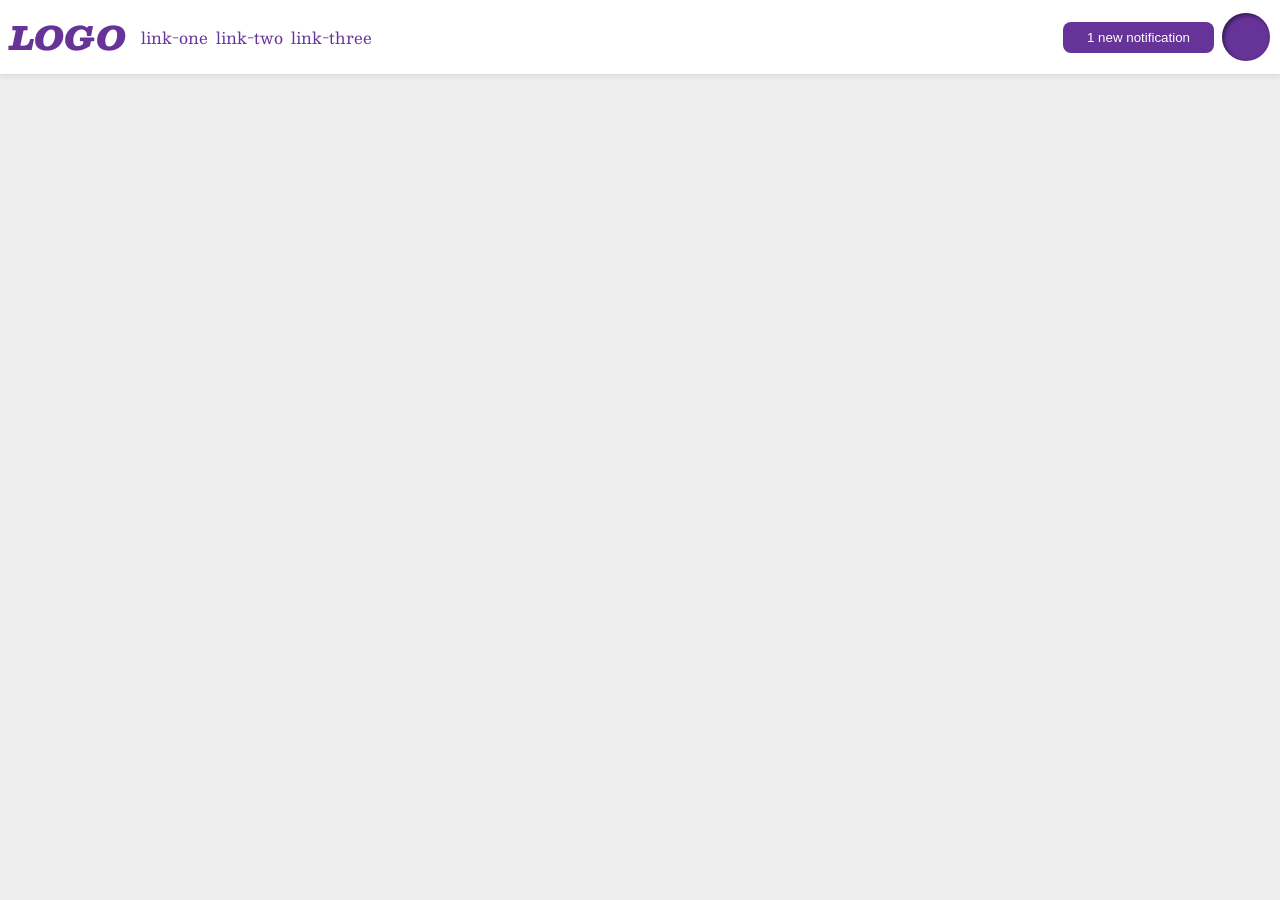
<file: flex/03-flex-header-2/index.html>
<!DOCTYPE html>
<html lang="en">
  <head>
    <meta charset="UTF-8">
    <meta http-equiv="X-UA-Compatible" content="IE=edge">
    <meta name="viewport" content="width=device-width, initial-scale=1.0">
    <title>Flex Header 2</title>
    <link rel="stylesheet" href="style.css">
  </head>
  <body>
    <div class="header">
      <div class="left-side">
        <div class="logo">
          LOGO
        </div>
        <ul class="links">
          <li><a href="https://google.com">link-one</a></li>
          <li><a href="https://google.com">link-two</a></li>
          <li><a href="https://google.com">link-three</a></li>
        </ul>
      </div>
      <div class="right-side">
        <button class="notifications">
          1 new notification
        </button>
        <div class="profile-image"></div>
      </div>
    </div>
  </body>
</html>
</file>
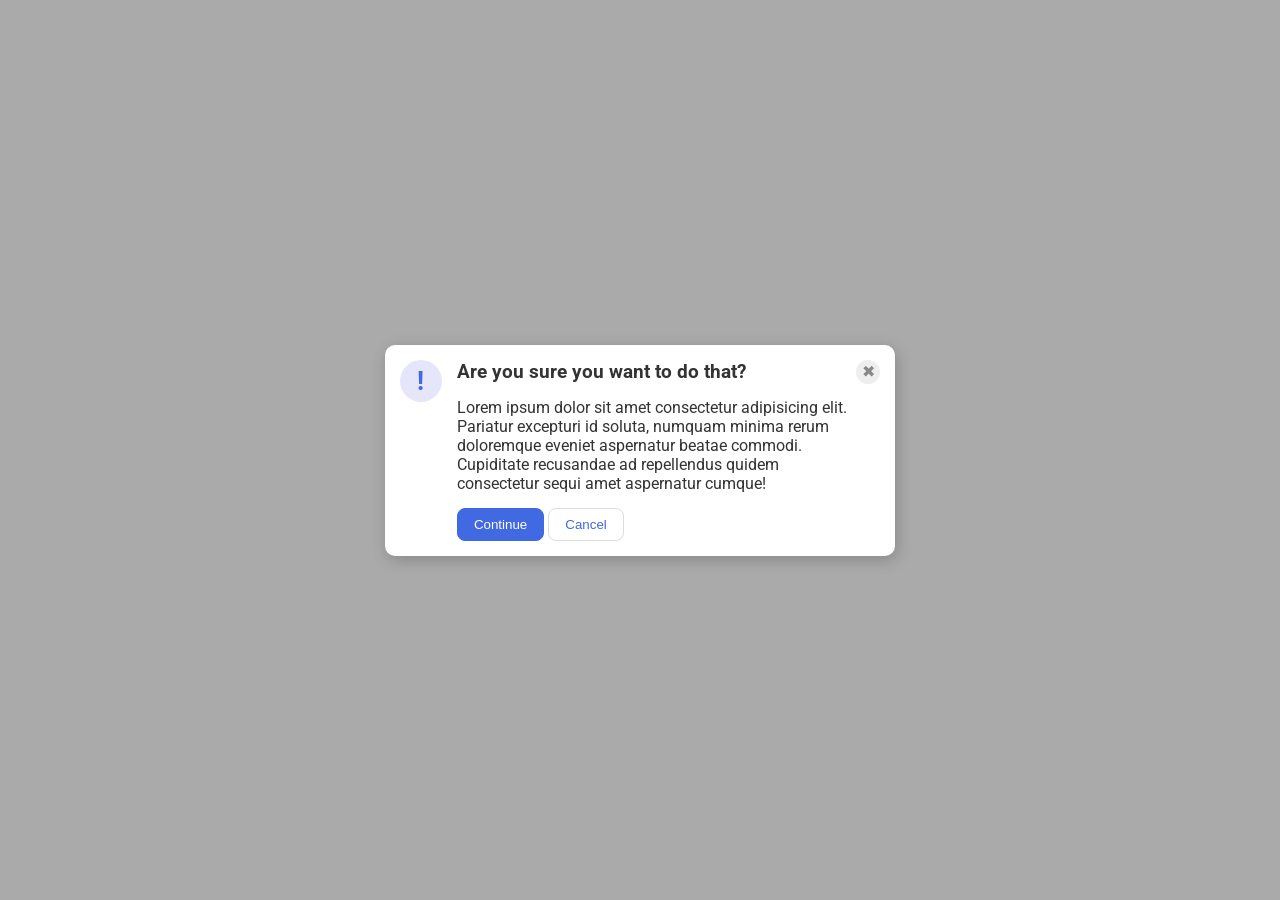
<file: flex/05-flex-modal/index.html>
<!DOCTYPE html>
<html lang="en">
  <head>
    <meta charset="UTF-8">
    <meta http-equiv="X-UA-Compatible" content="IE=edge">
    <meta name="viewport" content="width=device-width, initial-scale=1.0">
    <link rel="stylesheet" href="style.css">
    <title>Modal</title>
  </head>
  <body>
    <div class="modal">
      <div class="icon">!</div>
        <div class="up">
          <div class="header">Are you sure you want to do that?</div>
          <div class="text">Lorem ipsum dolor sit amet consectetur adipisicing elit. Pariatur excepturi id soluta, numquam minima rerum doloremque eveniet aspernatur beatae commodi. Cupiditate recusandae ad repellendus quidem consectetur sequi amet aspernatur cumque!</div>
          <div class="buttons">
            <button class="continue">Continue</button>
            <button class="cancel">Cancel</button>
          </div>
        </div>
      <button class="close-button">✖</button>
      <!-- <div class="down">  -->
        <!-- <div class="text">Lorem ipsum dolor sit amet consectetur adipisicing elit. Pariatur excepturi id soluta, numquam minima rerum doloremque eveniet aspernatur beatae commodi. Cupiditate recusandae ad repellendus quidem consectetur sequi amet aspernatur cumque!</div>
        <button class="continue">Continue</button>
        <button class="cancel">Cancel</button> -->
      <!-- </div>     -->
    </div>
  </body>
</html>
</file>
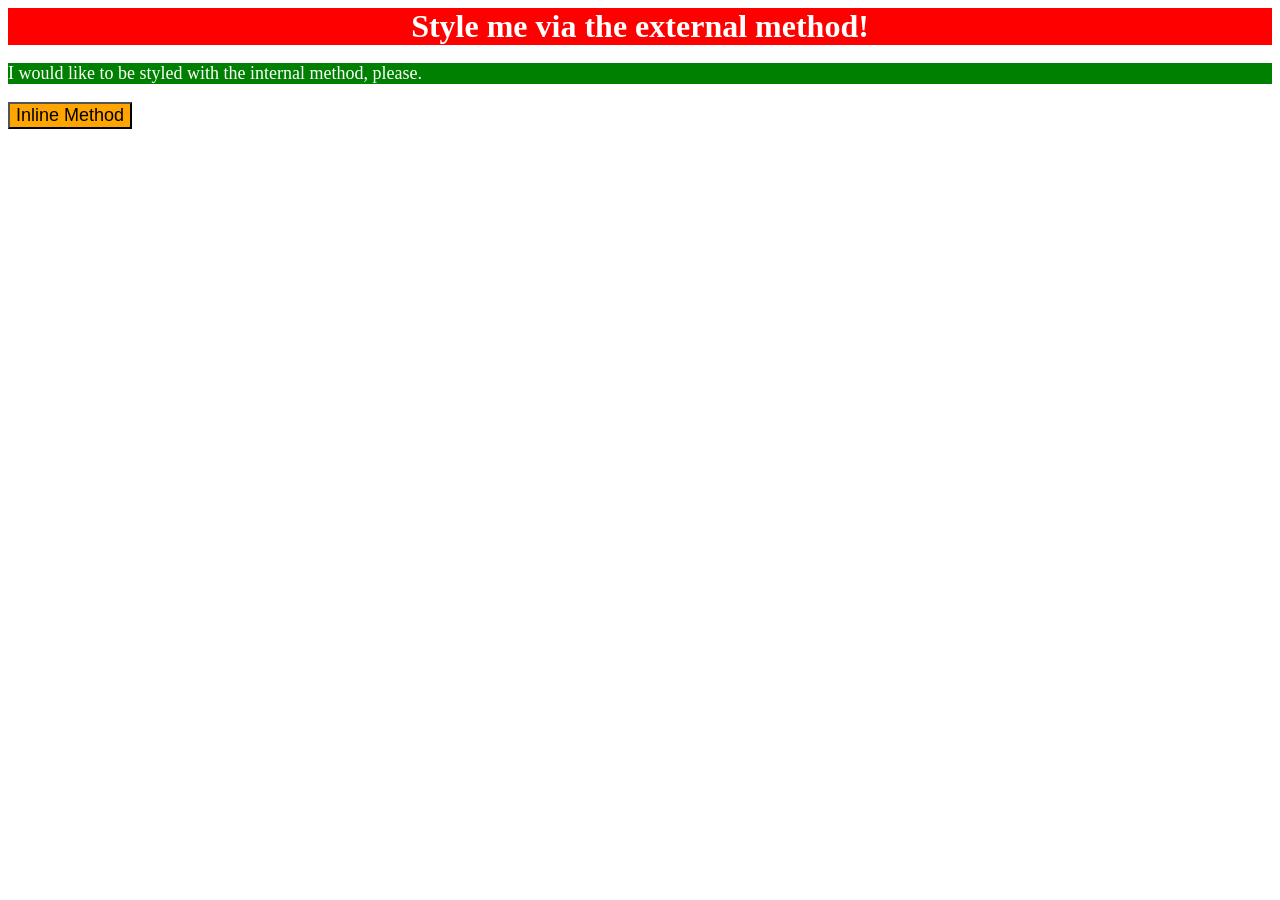
<file: foundations/01-css-methods/index.html>
<!DOCTYPE html>
<html lang="en">
  <head>
    <meta charset="UTF-8">
    <meta http-equiv="X-UA-Compatible" content="IE=edge">
    <meta name="viewport" content="width=device-width, initial-scale=1.0">
    <title>Methods for Adding CSS</title>
    <link rel="stylesheet" href="style.css">
    <style>
      p {
        color: white;
        background-color: green;
        font-size: 18px;
      }
    </style>
  </head>
  <body>
    <div>Style me via the external method!</div>
    <p>I would like to be styled with the internal method, please.</p>
    <button style="background-color: orange; font-size: 18px;">Inline Method</button>

  </body>
</html>
</file>
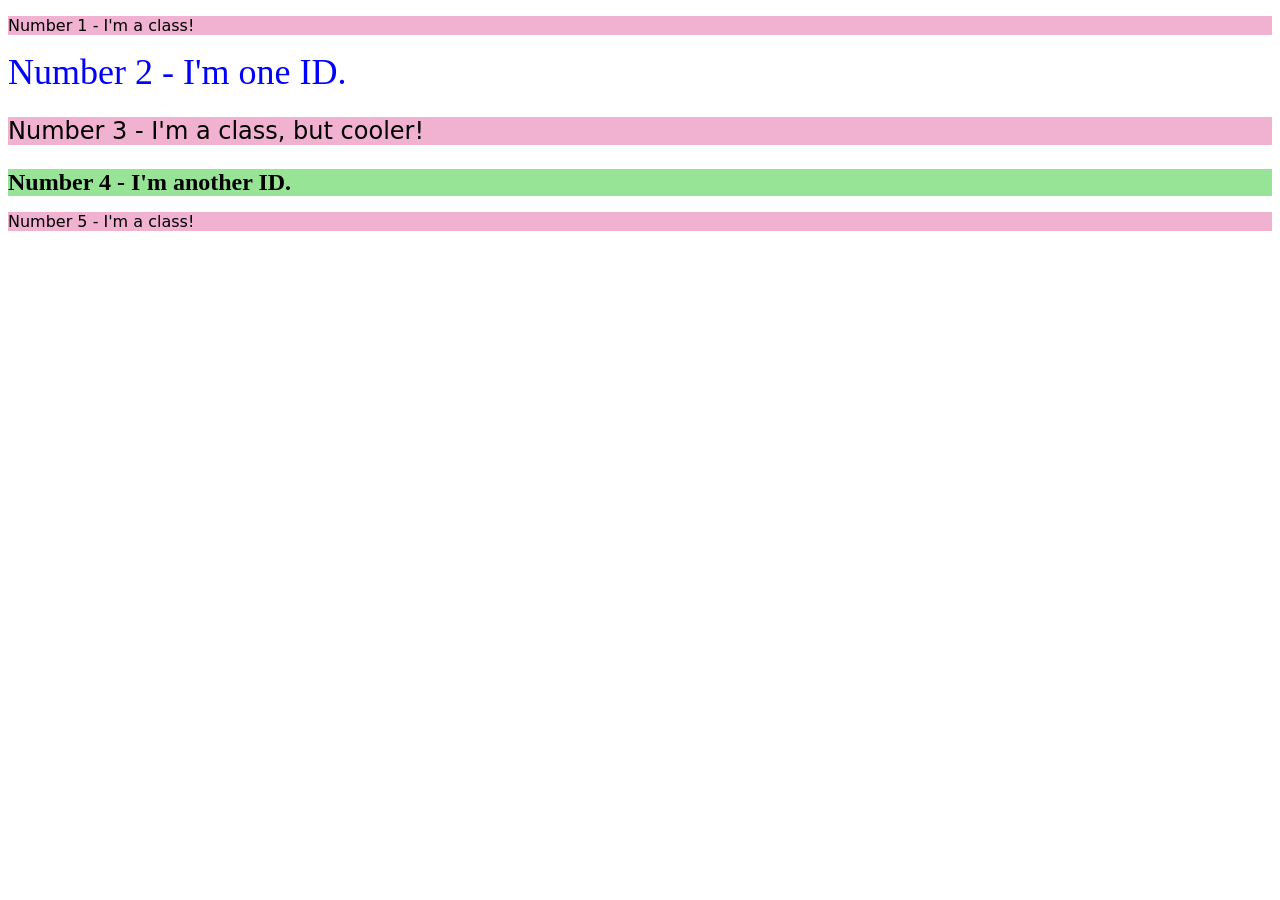
<file: foundations/02-class-id-selectors/index.html>
<!DOCTYPE html>
<html lang="en">
  <head>
    <meta charset="UTF-8">
    <meta http-equiv="X-UA-Compatible" content="IE=edge">
    <meta name="viewport" content="width=device-width, initial-scale=1.0">
    <title>Class and ID Selectors</title>
    <link rel="stylesheet" href="style.css">
  </head>
  <body>
    <p class="clas">Number 1 - I'm a class!</p>
    <div id="title1">Number 2 - I'm one ID.</div>
    <p class="clas cooler">Number 3 - I'm a class, but cooler!</p>
    <div id="title2">Number 4 - I'm another ID.</div>
    <p class="clas">Number 5 - I'm a class!</p>
  </body>
</html>
</file>
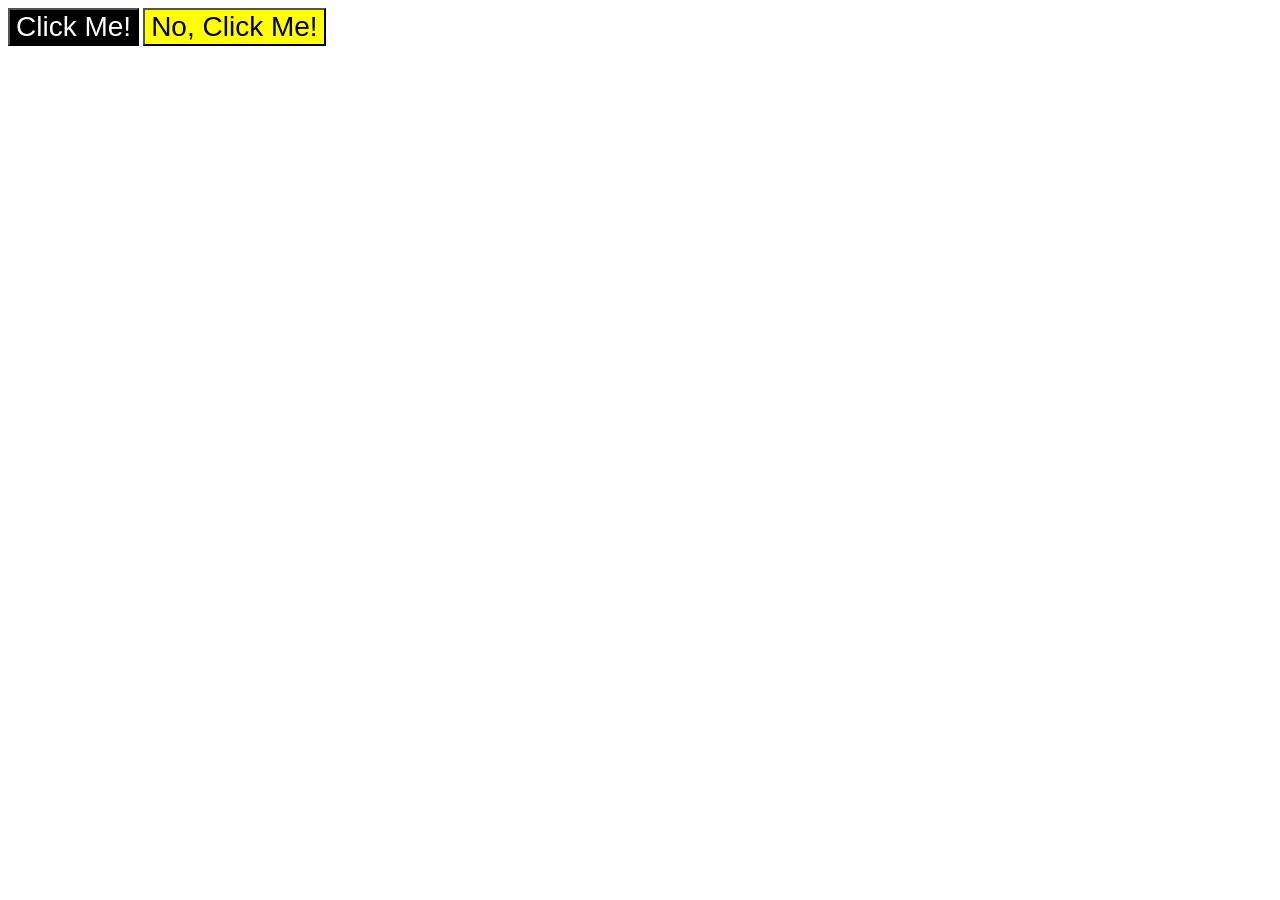
<file: foundations/03-grouping-selectors/index.html>
<!DOCTYPE html>
<html lang="en">
  <head>
    <meta charset="UTF-8">
    <meta http-equiv="X-UA-Compatible" content="IE=edge">
    <meta name="viewport" content="width=device-width, initial-scale=1.0">
    <title>Grouping Selectors</title>
    <link rel="stylesheet" href="style.css">
  </head>
  <body>
    <button class="yes">Click Me!</button>
    <button class="no">No, Click Me!</button>
  </body>
</html>
</file>
<file: flex/03-flex-header-2/style.css>
/* this is some magical font-importing.  
you'll learn about it later. */
@import url('https://fonts.googleapis.com/css2?family=Besley:ital,wght@0,400;1,900&display=swap');

body {
  margin: 0;
  background: #eee;
  font-family: Besley, serif;
}

.header {
  background: white;
  border-bottom: 1px solid #ddd;
  box-shadow: 0 0 8px rgba(0,0,0,.1);
  display: flex;
  justify-content: space-between;
  /* align-items: center; */
  padding: 10px;
}

.profile-image {
  background: rebeccapurple;
  box-shadow: inset 2px 2px 4px rgba(0,0,0,.5);
  border-radius: 50%;
  width: 48px;
  height: 48px;
}

.logo {
  color: rebeccapurple;
  font-size: 32px;
  font-weight: 900;
  font-style: italic;
}

button {
  border: none;
  border-radius: 8px;
  background: rebeccapurple;
  color: white;
  padding: 8px 24px;
}

a {
  /* this removes the line under our links */
  text-decoration: none;
  color: rebeccapurple;
}

ul {
  list-style-type: none;
  display: flex;
  gap: 8px;
  padding: 0;
  margin: 0;
}

.left-side {
  display: flex; 
  gap: 15px;
  align-items: center;
  }

.right-side {
  display: flex;
  gap: 8px;
  align-items: center;
}
.profile-image {
  flex-shrink: 0;
}
</file>
<file: flex/05-flex-modal/style.css>
@import url('https://fonts.googleapis.com/css2?family=Roboto:wght@400;700&display=swap');

html, body {
  height: 100%;
}

body {
  font-family: Roboto, sans-serif;
  margin: 0;
  background: #aaa;
  color: #333;
  /* I'll give you this one for free lol */
  display: flex;
  align-items: center;
  justify-content: center;
  
}

.modal {
  background: white;
  width: 480px;
  border-radius: 10px;
  box-shadow: 2px 4px 16px rgba(0,0,0,.2);
  padding: 15px;
  display: flex;
  justify-content: space-between;
  /* flex-basis: 1 1 auto; */
}

.icon {
  color: royalblue;
  font-size: 26px;
  font-weight: 700;
  background: lavender;
  width: 42px;
  height: 42px;
  border-radius: 50%;
  display: flex;
  align-items: center;
  justify-content: center;
}

.close-button {
  background: #eee;
  border-radius: 50%;
  color: #888;
  font-weight: 400;
  font-size: 16px;
  height: 24px;
  width: 24px;
  display: flex;
  align-items: center;
  justify-content: center;
  border: 1px solid #eee;
  padding: 0;
}

button {
  cursor: pointer;
  padding: 8px 16px;
  border-radius: 8px;
}

button.continue {
  background: royalblue;
  border: 1px solid royalblue;
  color: white;
}

button.cancel {
  background: white;
  border: 1px solid #ddd;
  color: royalblue;
}

.up {
  display: flex;
  flex-direction: column;
  width: 400px;
  margin-left: 15px;
  /* justify-content: space-between;
  padding: 15px;
  flex: 1 1 auto; */
} 

.down {
  display: flex;
  /* flex-wrap: wrap; */
  /* align-items: flex-end; */
  border-left: 30px;
}

.text {
  display: flex;
  align-content: center;
  margin-top: 15px;
  margin-bottom: 15px;
}

.header {
  text-align: left;
  font-weight: bold;
  font-size: larger;
}
</file>
<file: foundations/01-css-methods/style.css>
div {
    color: white;
    background-color: red;
    font-size: 32px;
    font-weight: 700;
    text-align: center;
}
</file>
<file: foundations/02-class-id-selectors/style.css>
.clas {background-color: hsl(330, 69%, 82%);
    font-family: Verdana, "DejaVu Sans", serif;
}
    
.cooler {
    font-size: 24px;
} 

#title1 {
    font-size: 36px;
    color: blue;
}

#title2 {
    background-color: rgb(151, 228, 151);
    font-size: 24px;
    font-weight: 700;
}
</file>
<file: foundations/03-grouping-selectors/style.css>
.yes, 
.no {
    font-size: 28px;
    font-family: Helvetica, "Times New Roman", sans-serif;
}

.yes {
    color: white;
    background-color: black;
}

.no {
    background-color: yellow;
}
</file>
